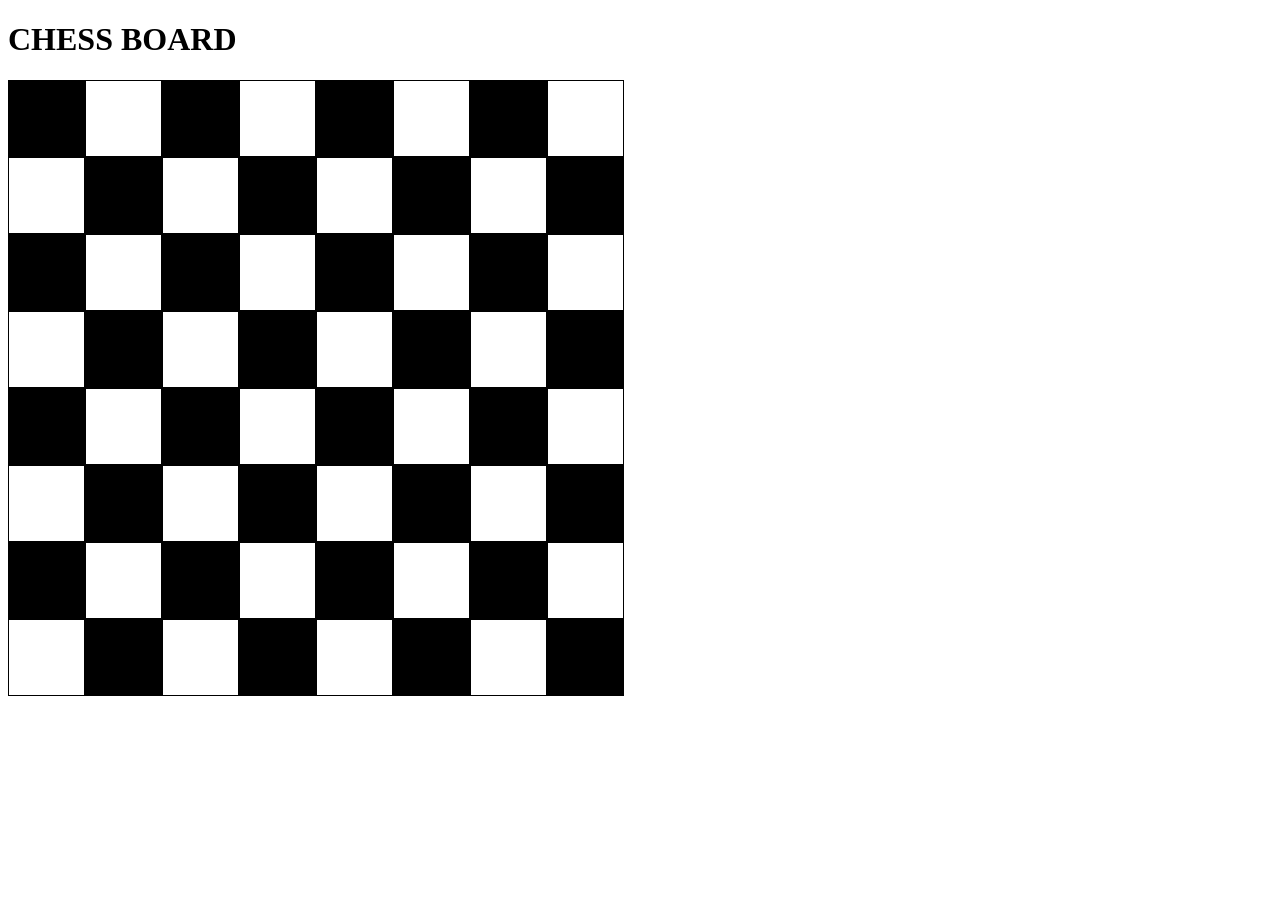
<file: 05_WEB_TECH/03_JavaScript/class_notes/04_chessBoard.html>
<!DOCTYPE html>
<html lang="en">
<head>
    <meta charset="UTF-8">
    <meta name="viewport" content="width=device-width, initial-scale=1.0">
    <title>Document</title>

    <style>
        #board {
            height: 600px;
            width: 600px;
            display: grid;
            grid-template-columns: repeat(8, 1fr);
        }

        .blocks {
            height: 75px;
            width: 75px;
            border: 1px solid;
        }
    </style>
</head>

<body>
    <h1>CHESS BOARD</h1>

    <script>
        let div = document.createElement('div');
        div.setAttribute('id', 'board');

        for (let i = 1; i <= 8; i++) {
            for (let j = 1; j <= 8; j++) {
                let blocks = document.createElement('div');
                blocks.classList.add('blocks');

                if ((i + j) % 2 == 0) {
                    blocks.style.backgroundColor = 'black';
                }

                div.append(blocks);
            }
        }

        document.body.append(div);
    </script>
</body>
</html>
</file>
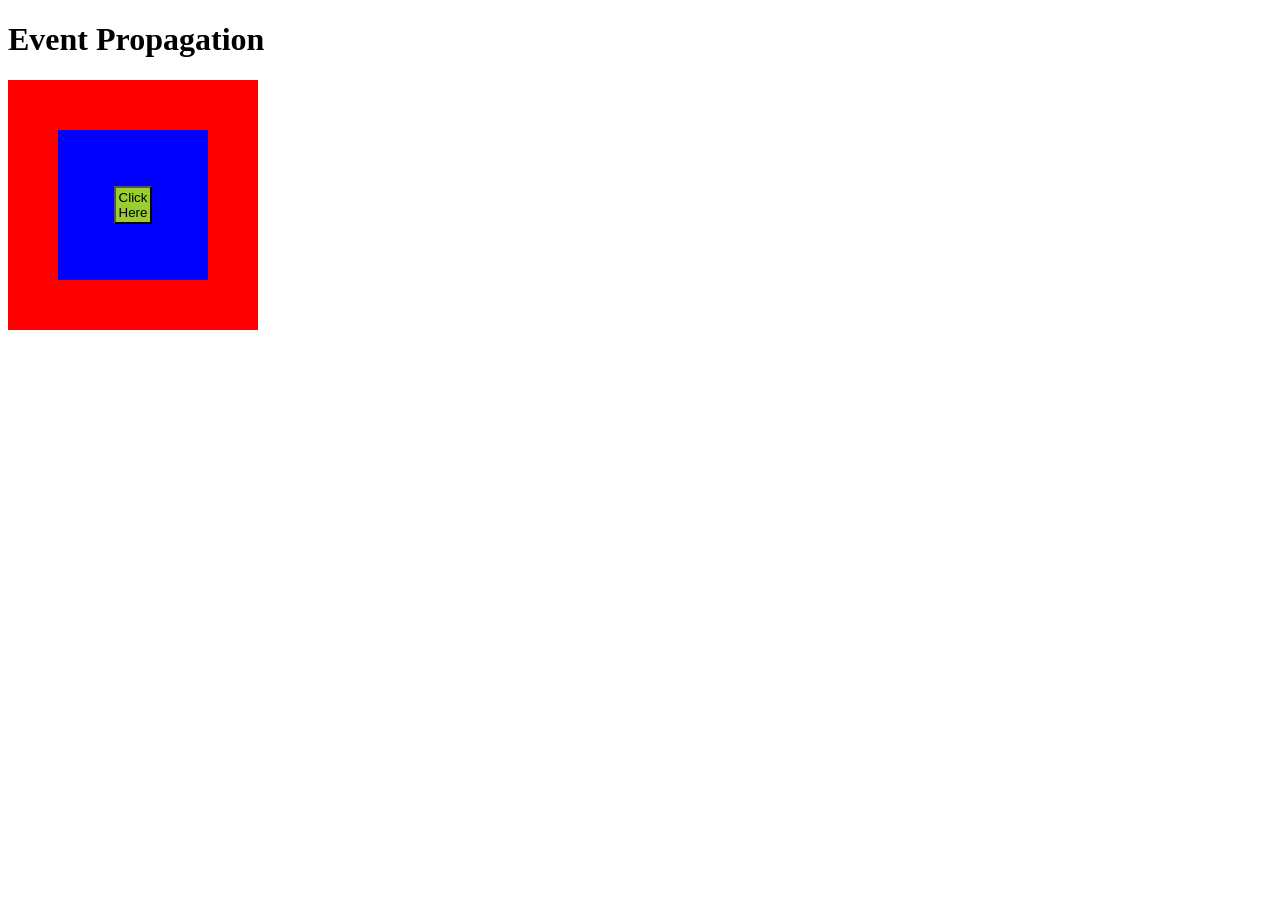
<file: 05_WEB_TECH/03_JavaScript/class_notes/05_event_propagation.html>
<!DOCTYPE html>
<html lang="en">
<head>
    <meta charset="UTF-8">
    <meta name="viewport" content="width=device-width, initial-scale=1.0">
    <title>Document</title>

    <style>
        div{
            height: 250px;
            width: 250px;
            background-color: red;
            display: flex;
            align-items: center;
            justify-content: center;
            cursor: grab;
        }
        section{
            height: 60%;
            width: 60%;
            background-color: blue;
            display: flex;
            align-items: center;
            justify-content: center;
            cursor: pointer;
        }
        button{
            height: 25%;
            width: 25%;
            background-color: yellowgreen;
            display: flex;
            align-items: center;
            justify-content: center;
            cursor: pointer;
        }
    </style>
</head>
<body>
    <h1>Event Propagation</h1>

    <div>
        <section>
            <button>Click Here</button>
        </section>
    </div>

    <script>
        let div = document.querySelector('div')
        div.addEventListener("click", (e)=>{
            // e.stopPropagation()
            console.log("You clicked on div");
        },
        //true
        )

        let section = document.querySelector('section')
        section.addEventListener("click", (e)=>{
            e.stopPropagation()
            console.log("You Clicked On selection");
        },
        //true
        )
        
        let btn = document.querySelector('button')
        btn.addEventListener("click", (e)=>{
            e.stopPropagation()
            console.log("You clicked on Button");
            
        },
        //true
        )
    </script>
</body>
</html>
</file>
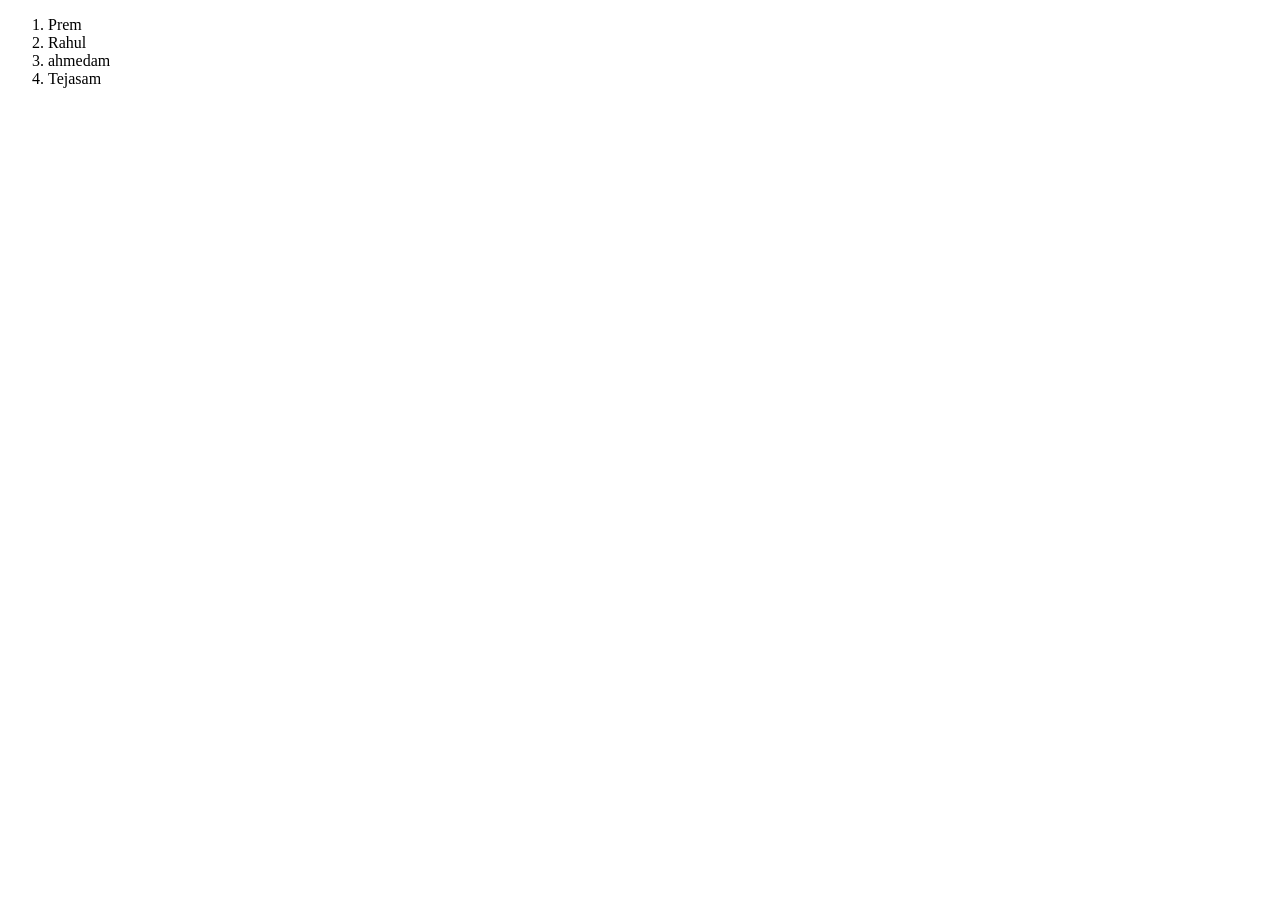
<file: 05_WEB_TECH/03_JavaScript/class_notes/06_enent_delegation.html>
<!DOCTYPE html>
<html lang="en">
<head>
    <meta charset="UTF-8">
    <meta name="viewport" content="width=device-width, initial-scale=1.0">
    <title>Document</title>
</head>
<body>
    
    <script>
        let names = ["Prem", "Rahul"]

        let ol = document.createElement('ol')
        names.forEach(el=>{
            let li = document.createElement('li')
            li.textContent = el
            ol.append(li)
        })

        ol.addEventListener('click', (e)=>{
            if(e.target.tagName = "LI"){
                console.log(`You Clicked on ${e.target.textContent}`);
            }
        })

        let li11 = document.createElement('li')
        li11.textContent = "ahmedam"
        ol.append(li11)

        let li12 = document.createElement('li')
        li12.textContent = "Tejasam"
        ol.append(li12)

        document.body.append(ol)
    </script>
</body>
</html>
</file>
